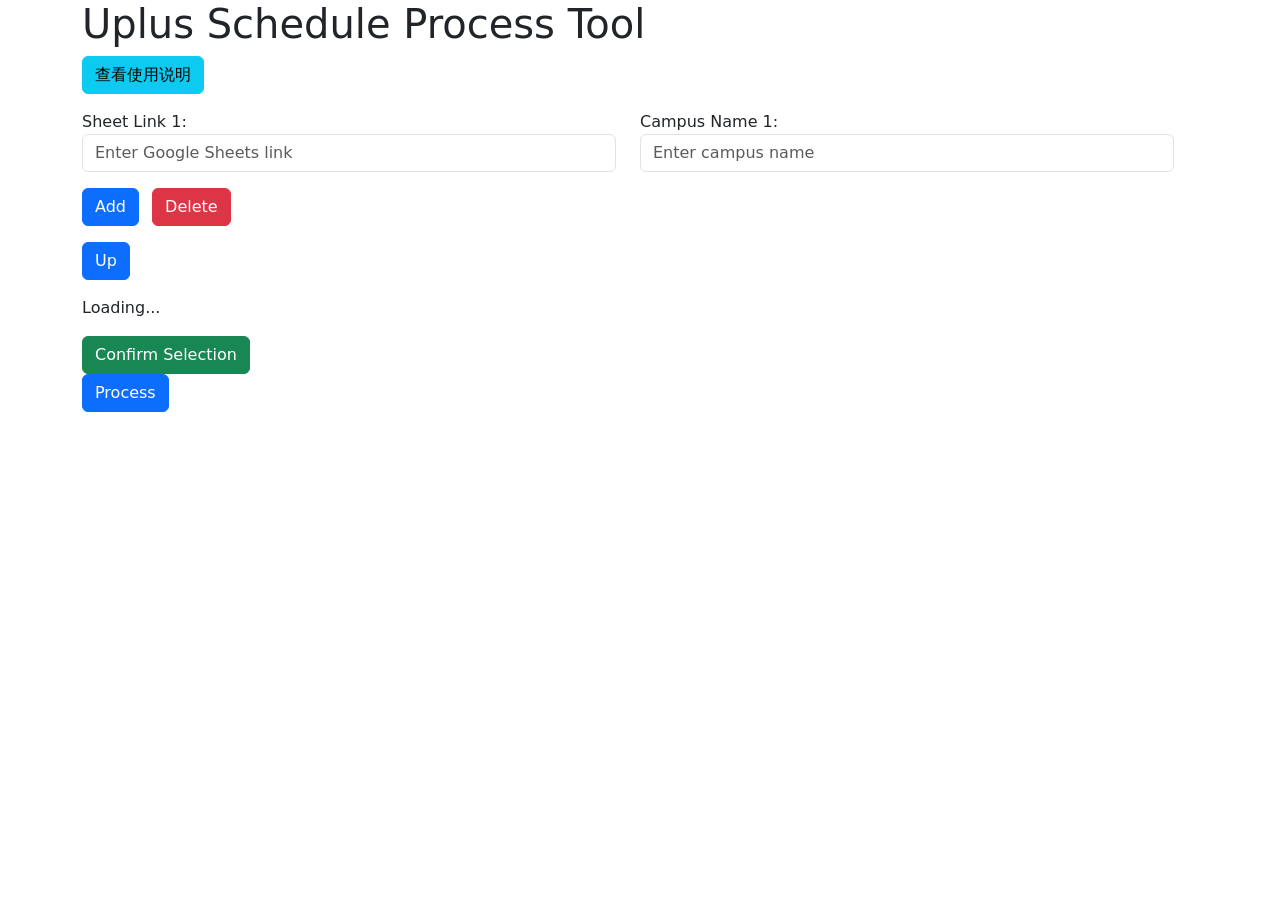
<file: index.html>
<!DOCTYPE html>
<html lang="en">
<head>
    <meta charset="UTF-8">
    <meta name="viewport" content="width=device-width, initial-scale=1.0">
    <title>Google Sheets Processor</title>
    <link href="https://cdn.jsdelivr.net/npm/bootstrap@5.3.5/dist/css/bootstrap.min.css" rel="stylesheet" integrity="sha384-SgOJa3DmI69IUzQ2PVdRZhwQ+dy64/BUtbMJw1MZ8t5HZApcHrRKUc4W0kG879m7" crossorigin="anonymous">
    <?!= include('styles'); ?>
</head>
<body>
    <div class="container">
      <!-- 加载动画遮罩层 -->
      <div id="loadingOverlay" class="loading-overlay" style="display: none;">
          <div class="spinner-border text-light" role="status">
              <span class="visually-hidden">加载中...</span>
          </div>
      </div>

      <!-- 结果展示模态框 -->
      <div class="modal fade" id="resultModal" tabindex="-1" aria-labelledby="resultModalLabel" aria-hidden="true">
          <div class="modal-dialog modal-lg">
              <div class="modal-content">
                  <div class="modal-header">
                      <h5 class="modal-title" id="resultModalLabel">处理结果</h5>
                      <button type="button" class="btn-close" data-bs-dismiss="modal" aria-label="关闭"></button>
                  </div>
                  <div class="modal-body">
                      <pre id="resultLog" style="max-height: 400px; overflow-y: auto;"></pre>
                  </div>
                  <div class="modal-footer">
                      <button type="button" class="btn btn-secondary" data-bs-dismiss="modal">关闭</button>
                      <a id="openFolderBtn" class="btn btn-primary" href="#" target="_blank">打开输出文件夹</a>
                  </div>
              </div>
          </div>
      </div>
      <!-- 说明书模态框 -->
      <div class="modal fade" id="manualModal" tabindex="-1" aria-labelledby="manualModalLabel" aria-hidden="true">
          <div class="modal-dialog modal-lg">
              <div class="modal-content">
                  <div class="modal-header">
                      <h5 class="modal-title" id="manualModalLabel">使用说明书</h5>
                      <button type="button" class="btn-close" data-bs-dismiss="modal" aria-label="关闭"></button>
                  </div>
                  <div class="modal-body">
                      <div id="manualContent" style="max-height: 400px; overflow-y: auto;"></div>
                  </div>
                  <div class="modal-footer">
                      <button type="button" class="btn btn-secondary" data-bs-dismiss="modal">关闭</button>
                  </div>
              </div>
          </div>
      </div>
        <h1>Uplus Schedule Process Tool</h1>
        <button class="btn btn-info mb-3" data-bs-toggle="modal" data-bs-target="#manualModal">查看使用说明</button>
        <div id="inputGroups" class="input-groups">
            <!-- 初始输入框组 -->
            <div class="input-group mb-3" data-index="1">
                <div class="row w-100">
                    <div class="col-md-6">
                        <label for="sheetLink1">Sheet Link 1:</label>
                        <input type="text" id="sheetLink1" class="form-control" placeholder="Enter Google Sheets link" required>
                    </div>
                    <div class="col-md-6">
                        <label for="campusName1">Campus Name 1:</label>
                        <input type="text" id="campusName1" class="form-control" placeholder="Enter campus name" required>
                    </div>
                </div>
            </div>
        </div>
        <div class="mb-3">
            <button class="btn btn-primary me-2" onclick="addInputGroup()">Add</button>
            <button class="btn btn-danger" onclick="deleteInputGroup()">Delete</button>
        </div>
        <div id="folderSelectContainer" class="folderSelectContainer">
            <h2 id="promptMessage"></h2>
            <div class="mb-3">
              <button class="btn btn-primary" onclick="navigateUp()">Up</button>
            </div>
            <div id="path" class="mb-3"></div>
            <div id="loading">Loading...</div>
            <ul id="folders" class="list-group"></ul>
            <div class="mt-3">
              <div id="selectedFolder" class="mb-3"></div>
              <button id="confirmSelectBtn" class="btn btn-success">Confirm Selection</button>
            </div>
        </div>
        <button id="processButton" class="btn btn-primary" onclick="processSheet()">Process</button>
    </div>
    <script src="https://cdn.jsdelivr.net/npm/bootstrap@5.3.5/dist/js/bootstrap.bundle.min.js" integrity="sha384-k6d4wzSIapyDyv1kpU366/PK5hCdSbCRGRCMv+eplOQJWyd1fbcAu9OCUj5zNLiq" crossorigin="anonymous"></script>
    <script src="https://ajax.googleapis.com/ajax/libs/jquery/3.5.1/jquery.min.js"></script>
    <?!= include('readme'); ?>
    <?!= include('clientScript'); ?>
</body>
</html>
</file>
